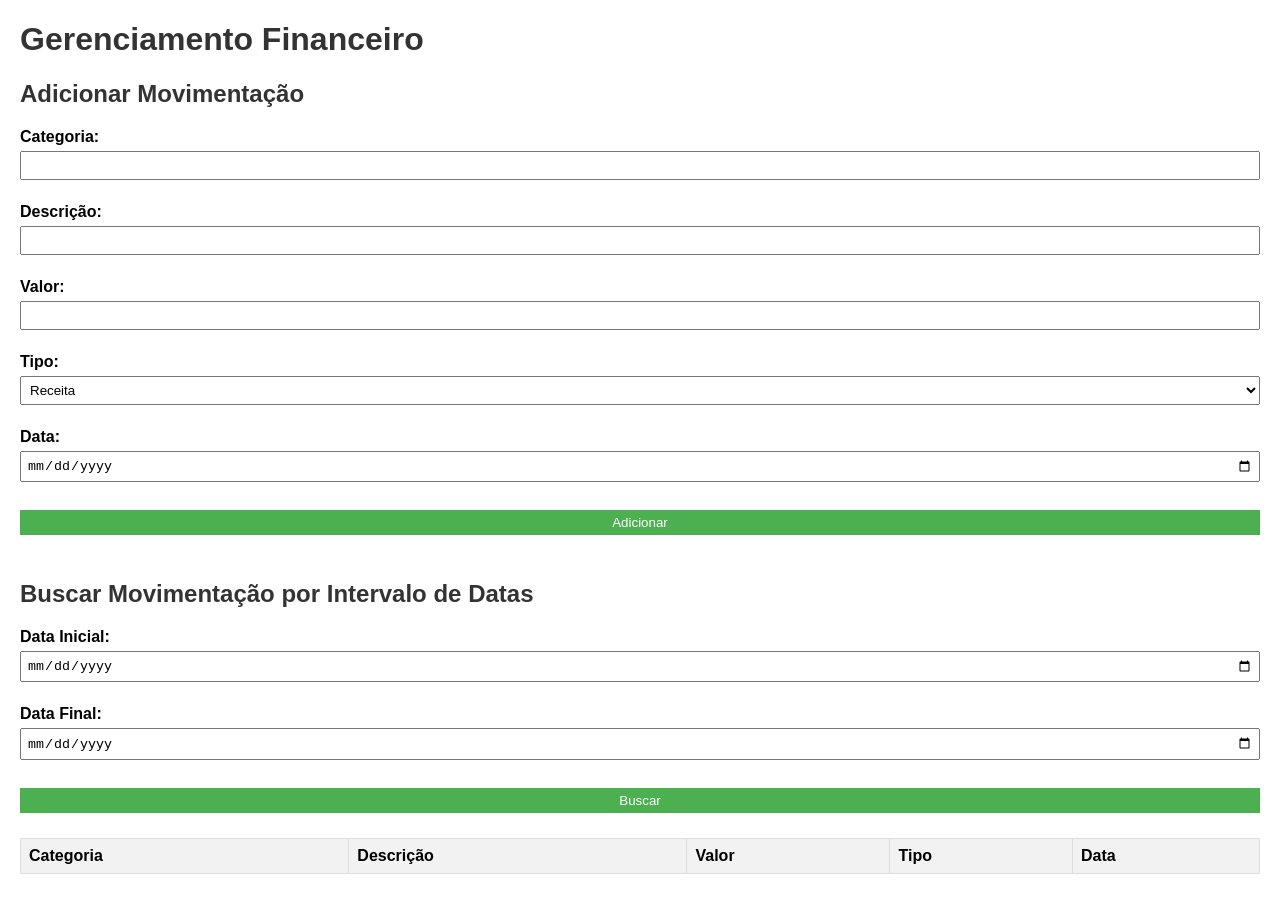
<file: GerenciamentoFinanceiro1.0/src/main/resources/static/index.html>
<!DOCTYPE html>
<html lang="en">
<head>
    <meta charset="UTF-8">
    <meta name="viewport" content="width=device-width, initial-scale=1.0">
    <title>Gerenciamento Financeiro</title>
    <link rel="stylesheet" href="styles.css">
</head>
<body>
    <h1>Gerenciamento Financeiro</h1>
    
    <div id="conteudo_centro">
        <h2>Adicionar Movimentação</h2>
        <form id="movimentacaoForm">
            <label for="categoria">Categoria:</label>
            <input type="number" id="categoria" name="categoria" required aria-label="Categoria"><br><br>
            
            <label for="descricao">Descrição:</label>
            <input type="text" id="descricao" name="descricao" required aria-label="Descrição"><br><br>
            
            <label for="valor">Valor:</label>
            <input type="number" id="valor" name="valor" step="0.01" required aria-label="Valor"><br><br>
            
            <label for="tipo">Tipo:</label>
            <select id="tipo" name="tipo" required aria-label="Tipo">
                <option value="Receita">Receita</option>
                <option value="Despesa">Despesa</option>
            </select><br><br>
            
            <label for="data">Data:</label>
            <input type="date" id="data" name="data" required aria-label="Data"><br><br>
            
            <button type="submit">Adicionar</button>
        </form>
    </div>
  
    <aside>
        <h2>Buscar Movimentação por Intervalo de Datas</h2>
        <label for="dataInicio">Data Inicial:</label>
        <input type="date" id="dataInicio" name="dataInicio" required aria-label="Data Inicial"><br><br>

        <label for="dataFim">Data Final:</label>
        <input type="date" id="dataFim" name="dataFim" required aria-label="Data Final"><br><br>
        
        <button onclick="buscarMovimentacoes()">Buscar</button>    
        <div id="resultado">
            <table id="tabelaMovimentacoes">
                <thead>
                    <tr>
                        <th>Categoria</th>
                        <th>Descrição</th>
                        <th>Valor</th>
                        <th>Tipo</th>
                        <th>Data</th>
                    </tr>
                </thead>
                <tbody></tbody>
            </table>
            <p id="totalReceitas"></p>
            <p id="totalDespesas"></p>
            <p id="diferenca"></p>
        </div>
    </aside>

    <script src="script.js"></script>
</body>
</html>
</file>
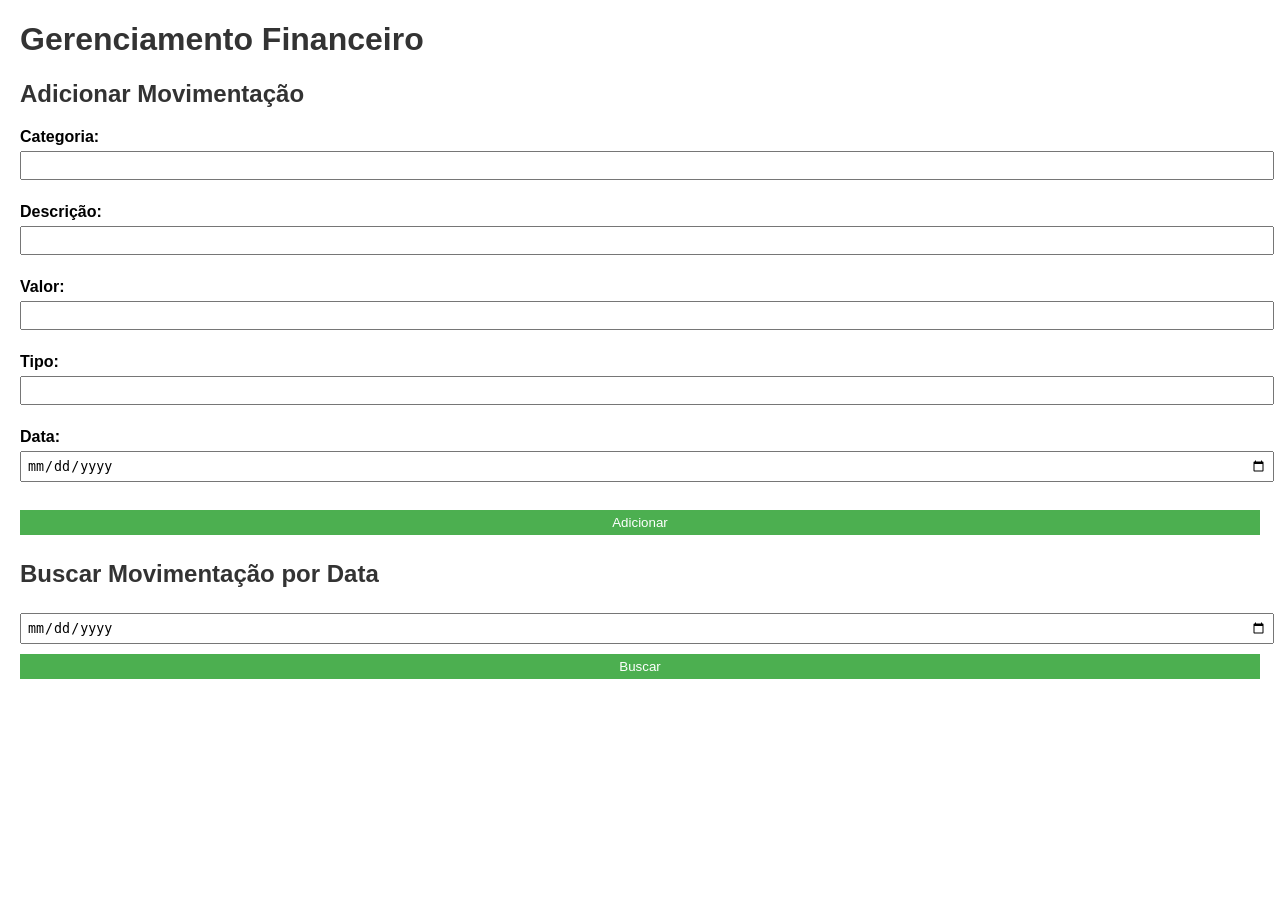
<file: GerenciamentoFinanceiro1.0/bin/src/main/resources/static/index.html>
<!DOCTYPE html>
<html lang="en">
<head>
    <meta charset="UTF-8">
    <meta name="viewport" content="width=device-width, initial-scale=1.0">
    <title>Gerenciamento Financeiro</title>
    <link rel="stylesheet" href="styles.css">
</head>
<body>
    <h1>Gerenciamento Financeiro</h1>

    <div>
        <h2>Adicionar Movimentação</h2>
        <form id="movimentacaoForm">
            <label for="categoria">Categoria:</label>
            <input type="number" id="categoria" name="categoria" required><br><br>
            
            <label for="descricao">Descrição:</label>
            <input type="text" id="descricao" name="descricao" required><br><br>
            
            <label for="valor">Valor:</label>
            <input type="number" id="valor" name="valor" step="0.01" required><br><br>
            
            <label for="tipo">Tipo:</label>
            <input type="text" id="tipo" name="tipo" required><br><br>
            
            <label for="data">Data:</label>
            <input type="date" id="data" name="data" required><br><br>
            
            <button type="submit">Adicionar</button>
        </form>
    </div>

    <div>
        <h2>Buscar Movimentação por Data</h2>
        <input type="date" id="dataMovimentacao" placeholder="Data da Movimentação">
        <button onclick="getMovimentacaoPorData()">Buscar</button>
        
        <div id="resultado"></div>
    </div>

    <script src="script.js"></script>
</body>
</html>
</file>
<file: GerenciamentoFinanceiro1.0/src/main/resources/static/styles.css>
body {
    font-family: Arial, sans-serif;
    margin: 20px;
}

h1, h2 {
    color: #333;
}

#conteudo_centro, aside {
    margin-bottom: 40px;
}

label {
    font-weight: bold;
}

input, select, button {
    margin: 5px 0;
    padding: 5px;
    width: 100%;
    box-sizing: border-box;
}

button {
    background-color: #4CAF50;
    color: white;
    border: none;
    cursor: pointer;
}

button:hover {
    background-color: #45a049;
}

#resultado {
    margin-top: 20px;
}

/* Estilos para a tabela */
table {
    width: 100%;
    border-collapse: collapse;
    margin-top: 20px;
}

th, td {
    padding: 8px;
    text-align: left;
    border: 1px solid #ddd;
}

th {
    background-color: #f2f2f2;
}

tbody tr:nth-child(even) {
    background-color: #f9f9f9;
}
</file>
<file: GerenciamentoFinanceiro1.0/bin/src/main/resources/static/styles.css>
body {
    font-family: Arial, sans-serif;
    margin: 20px;
}

h1, h2 {
    color: #333;
}

label {
    font-weight: bold;
}

input, button {
    margin: 5px 0;
    padding: 5px;
    width: 100%;
}

button {
    background-color: #4CAF50;
    color: white;
    border: none;
    cursor: pointer;
}

button:hover {
    background-color: #45a049;
}

#resultado {
    margin-top: 20px;
}
</file>
